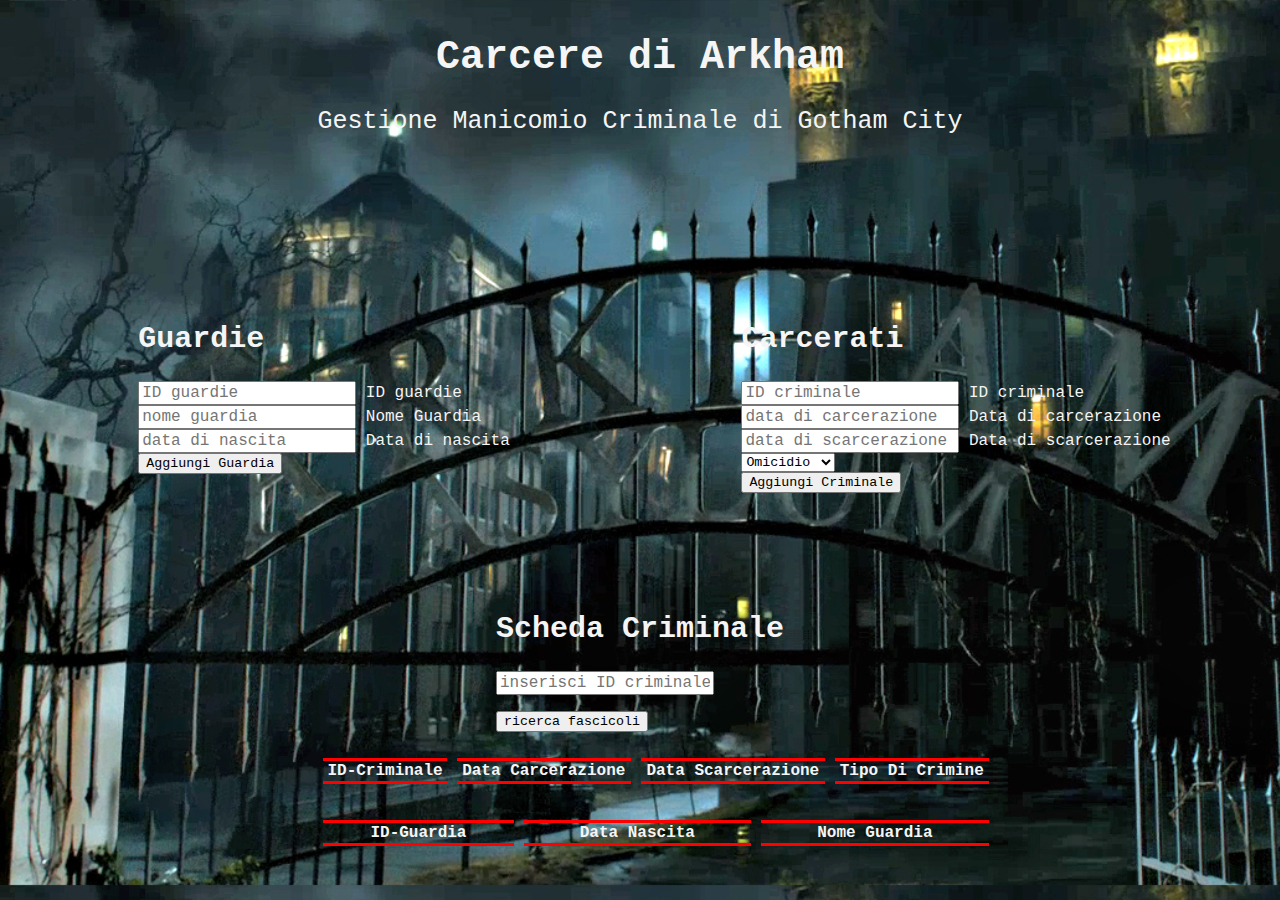
<file: index.html>
<!DOCTYPE html>
<html lang="it">
<head>
    <meta charset="UTF-8">
    <meta name="viewport" content="width=device-width, initial-scale=1.0">
    <title>Carcere di Arkham</title>
    <link rel="stylesheet" href="./style.css">
</head>
<body>
<div class="grid-container">
    
    <div class="header">
        <div class="img-sfondo"></div>
        <div class="Arkam">
            <h1>Carcere di Arkham</h1>
            <p>Gestione Manicomio Criminale di Gotham City</p>
        </div>
    </div>
   
        <div class="guardie">
            <h2>Guardie</h2>
            <div class="row-guardie">
                <form id="form-guardie">
                    <div class="input-guardie">
                        <input type="text" name="id-guardie" id="idGuardie" class="input-field" placeholder="ID guardie">
                            <label for="id" class="label-field">ID guardie</label>
                    </div>  
                    <div class="input-guardie">
                        <input type="text" name="nome-guardie" id="nomeGuardia" class="input-field" placeholder="nome guardia">
                            <label for="id" class="label-field">Nome Guardia</label>
                    </div> 
                    <div class="input-guardie">
                        <input type="text" name="dataNasciata-guardie" id="nascitaGuardia" class="input-field" placeholder="data di nascita">
                            <label for="id" class="label-field">Data di nascita</label>
                    </div> 
                    <button type="submit">Aggiungi Guardia</button>
                </form>
            </div>
        </div>

        <div class="carcerati">
            <h2>Carcerati</h2>
            <div class="row-carcerati">
                <form id="form-carcerati">
                    <div class="input-carcerati">
                        <input type="text" name="id-carcerato" id="idCarcerato" class="input-field" placeholder="ID criminale">
                            <label for="id" class="label-field">ID criminale</label>
                    </div>
                    <div class="input-carcerati">
                        <input type="text" name="Data carcerazione" id="dataCarcerazione" class="input-field" placeholder="data di carcerazione">
                            <label for="id" class="label-field">Data di carcerazione</label>
                    </div>
                    <div class="input-carcerati">
                        <input type="text" name="Data scarcerazione" id="dataScarcerazione" class="input-field" placeholder="data di scarcerazione">
                            <label for="id" class="label-field">Data di scarcerazione</label>
                    </div>
                    <div class="input-crimini">
                        <select name="option" id="crimini" class="input-field-select">
                            <option value="Omicidio">Omicidio</option>
                            <option value="Rapina">Rapina</option>
                            <option value="Rapimento">Rapimento</option>
                        </select>
                    </div>
                    <button type="submit"> Aggiungi Criminale</button>
                </form>
            </div>       
        </div>        
    
    <div class="ricerca">
        <h2 id="Carcerato-titolo">Scheda Criminale</h2>
            <div class="input-field-container">
                <input type="text" name="filter" id="filterInput" class="input-field " placeholder="inserisci ID criminale">
            </div>
            <ul class="collection"></ul>
            <!-- <input type="button" onclick="fascicolo.html " value="ricerca fascicoli"/>
 Ricerca Criminale </button> -->
 <button onclick="document.location='./fascicolo.html'" target="_blank">ricerca fascicoli</button>
    </div>
    <div class="footer">
        <table class="table">
            <thead>
                <tr>
                    <th>ID-Criminale</th>
                    <th>Data Carcerazione</th>
                    <th>Data Scarcerazione</th>
                    <th>Tipo di Crimine</th>
                </tr>
            </thead>
            <tbody id="criminali-lista"></tbody>
        </table>
       <table class="table">
            <thead>
                <tr>
                    <th>ID-Guardia</th>
                    <th>Data Nascita</th>
                    <th>Nome Guardia</th>
                </tr>
            </thead>
            <tbody id="guardie-lista"></tbody>
        </table>
    </div>
</div>
<script src="app.js" type="text/javascript"> </script>
</body>
</html>
</file>
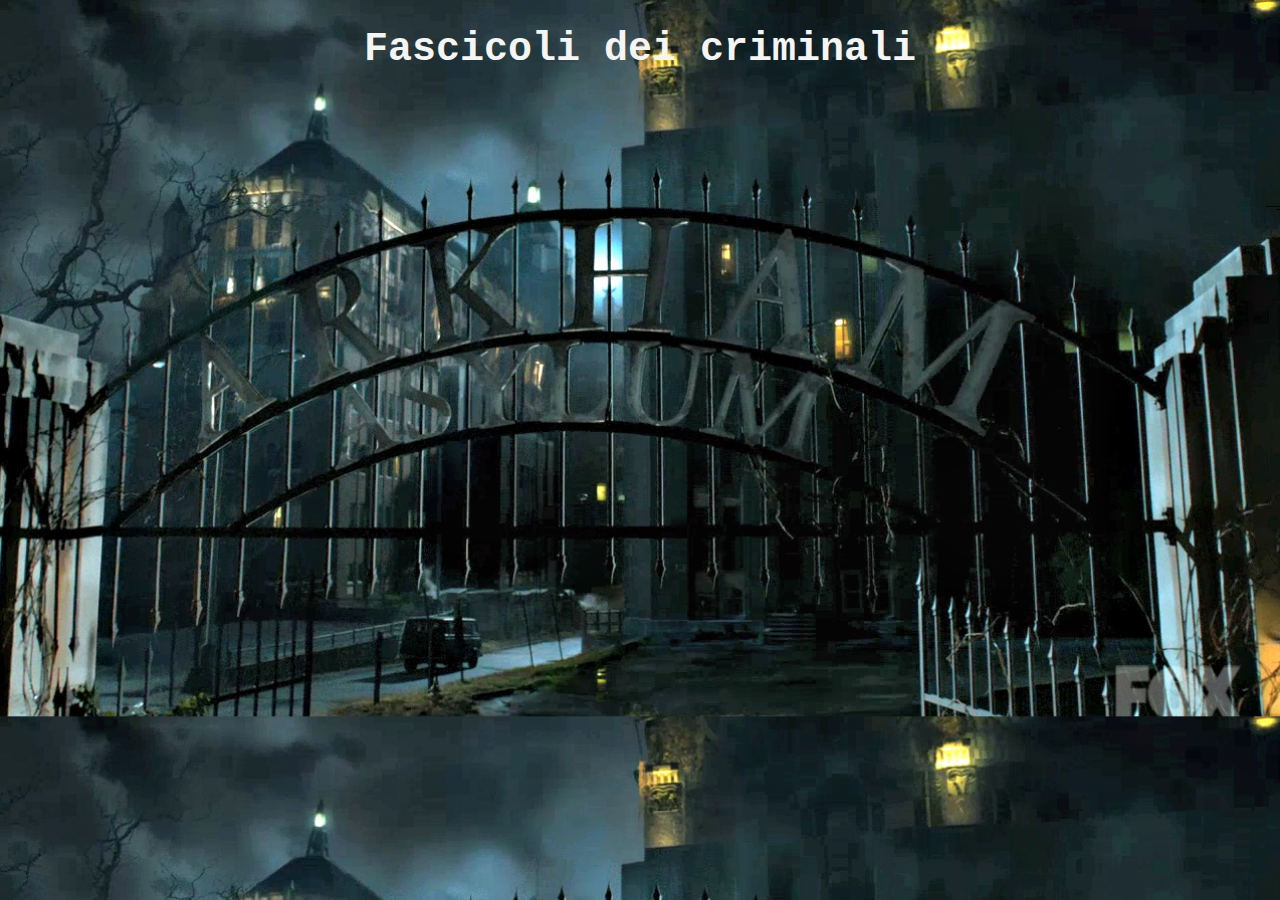
<file: fascicolo.html>
<!DOCTYPE html>
<html lang="en">
<head>
    <meta charset="UTF-8">
    <meta name="viewport" content="width=device-width, initial-scale=1.0">
    <title>Fascicolo Carcerati</title>
    <link rel="stylesheet" href="style.css">
</head>
<body>
    <h1>Fascicoli dei criminali</h1>
    <script src="app.js" type="text/javascript"> </script>
</body>
</html>
</file>
<file: style.css>
* {
    font-family: 'Courier New', Courier, monospace;
}
    .grid-container {
    display: grid;
    grid-template-columns: 1fr 1fr ;
    grid-template-rows: 1fr 1fr 1fr 1fr 1fr 1fr; 
    grid-template-areas:"header header " 
                        "header header"
                        "guardie carcerati " 
                        "guardie carcerati " 
                        "ricerca ricerca"
                        "footer footer";       
    justify-items: center;
   color: whitesmoke;
}
body{
    background-image: url('sfondo.jpg');
    background-size: cover;
}
h1{
    font-size: 40px;
    color: whitesmoke;
    text-align: center;
}
h2{
    font-size: 30px;
}
p{
    font-size: 25px;
}
.input-field,  .input-crimini{
    font-size: 16px;
}
.header { 
    grid-area: header; 
    text-align: center;
}

.guardie { 
    grid-area:guardie;     
}
.carcerati { 
    grid-area:carcerati;
    
}
.ricerca { 
    grid-area: ricerca; 
    
}
.footer { 
    grid-area: footer; 
    
}

.table{
    width: 100%;
    box-sizing: border-box;
    margin:1em;
    border-spacing: 10px;   
}

tr{
    text-align: left;
    text-transform: capitalize;
    
}
thead tr th{
    vertical-align: bottom;
    border-bottom: 3px solid red;
    text-align: center;
    }

.table th{
    border-top: 3px solid red;
    text-align: center;
}
td{
    margin:10px auto;
}


/*media query per adattabilità vari schermi*/
@media only screen and(max-width:1920px)and(min-width:768px){
    .container{
        width:60%;
        margin:auto;
       }
    }
    @media (max-width:767px){
        .container{
            width:100%;
        }
    }
</file>
